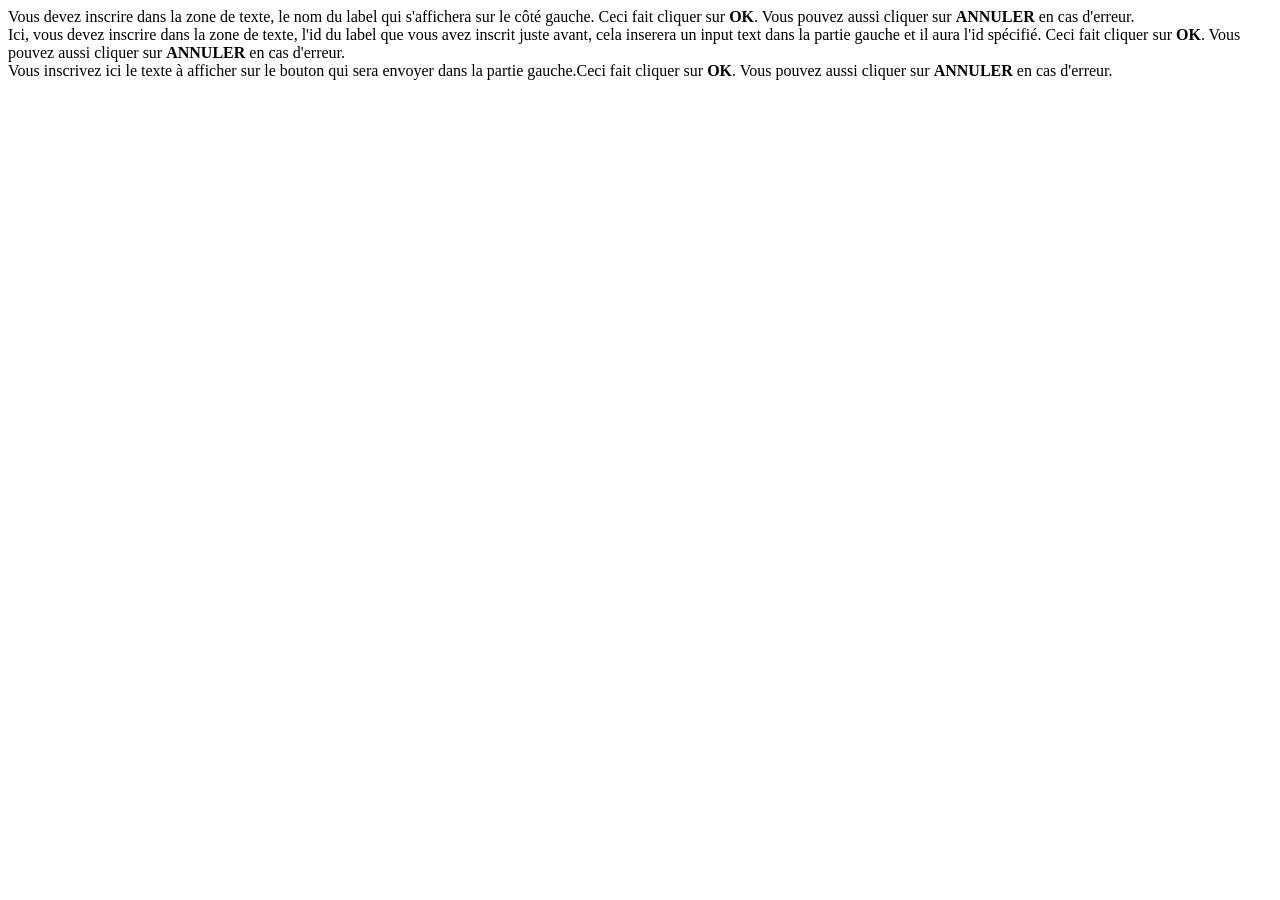
<file: aide.html>
<!DOCTYPE html>
<html>

<head>
   <meta charset="UTF-8">

</head>

<body>
   <div id='label'>Vous devez inscrire dans la zone de texte, le nom du label qui s'affichera sur le côté gauche. Ceci fait cliquer sur <strong>OK</strong>. Vous pouvez aussi cliquer sur <strong>ANNULER</strong> en cas d'erreur. </div>

   <div id='zoneText'>
      Ici, vous devez inscrire dans la zone de texte, l'id du label que vous avez inscrit juste avant, cela inserera un input text dans la partie gauche et il aura l'id spécifié. Ceci fait cliquer sur <strong>OK</strong>. Vous pouvez aussi cliquer sur <strong>ANNULER</strong> en cas d'erreur.
   </div>

   <div id='btn'>
      Vous inscrivez ici le texte à afficher sur le bouton qui sera envoyer dans la partie gauche.Ceci fait cliquer sur <strong>OK</strong>. Vous pouvez aussi cliquer sur <strong>ANNULER</strong> en cas d'erreur.
   </div>
</body>

</html>
</file>
